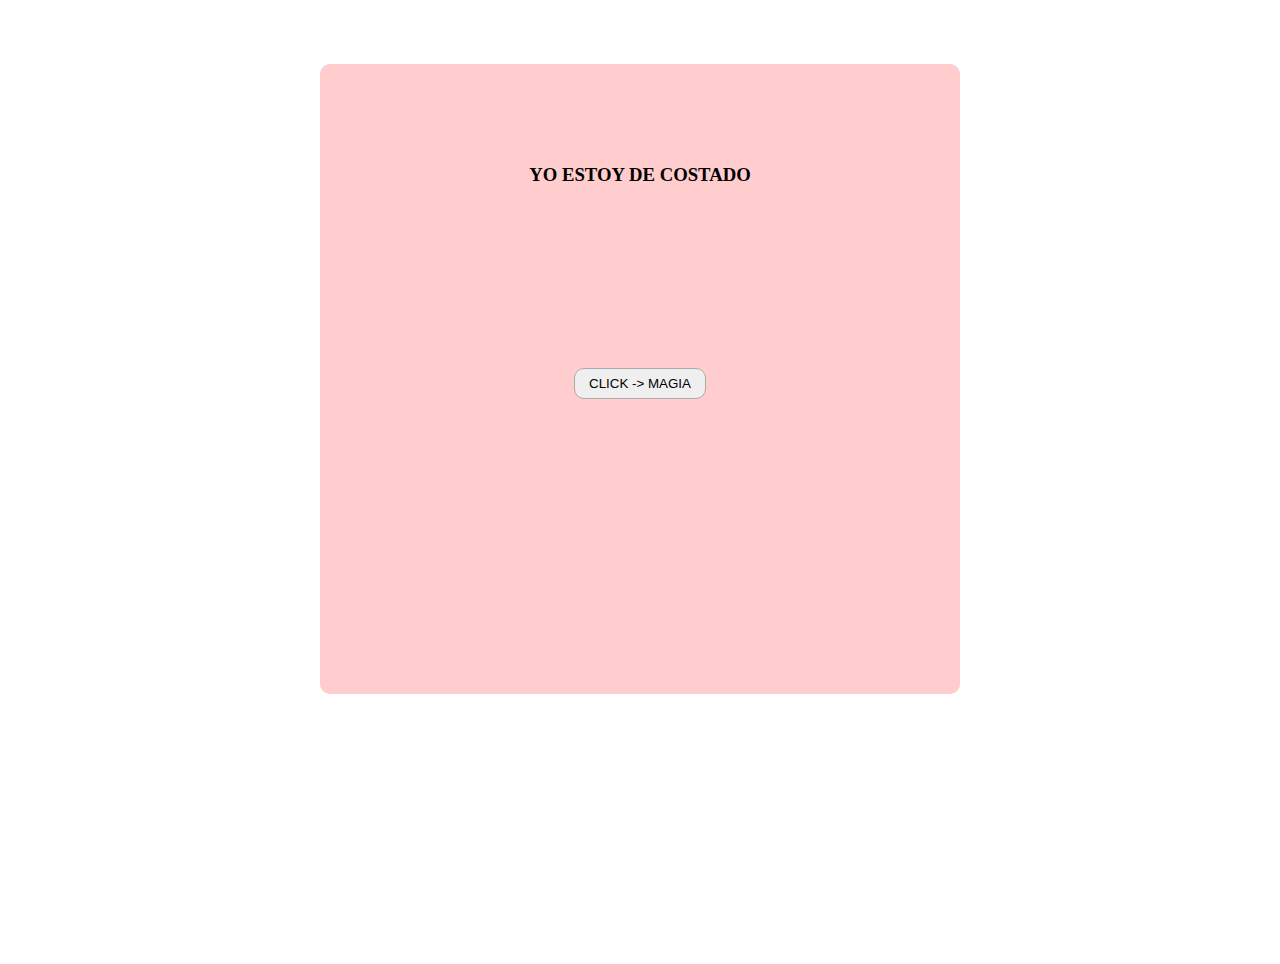
<file: animaciones/root/index.html>
<!DOCTYPE html>
<html lang="en">
<head>
    <meta charset="UTF-8">
    <meta http-equiv="X-UA-Compatible" content="IE=edge">
    <meta name="viewport" content="width=device-width, initial-scale=1.0">
    <title>ANIMACIONES</title>
    <link rel="stylesheet" href="./css/styles.css">
</head>
<body>
    <article>
        <h3>YO ESTOY DE COSTADO</h3>
        <button>CLICK -> MAGIA </button>
        <div>
            <p>Yo aparezco</p>
        </div>
    </article>
</body>
</html>
</file>
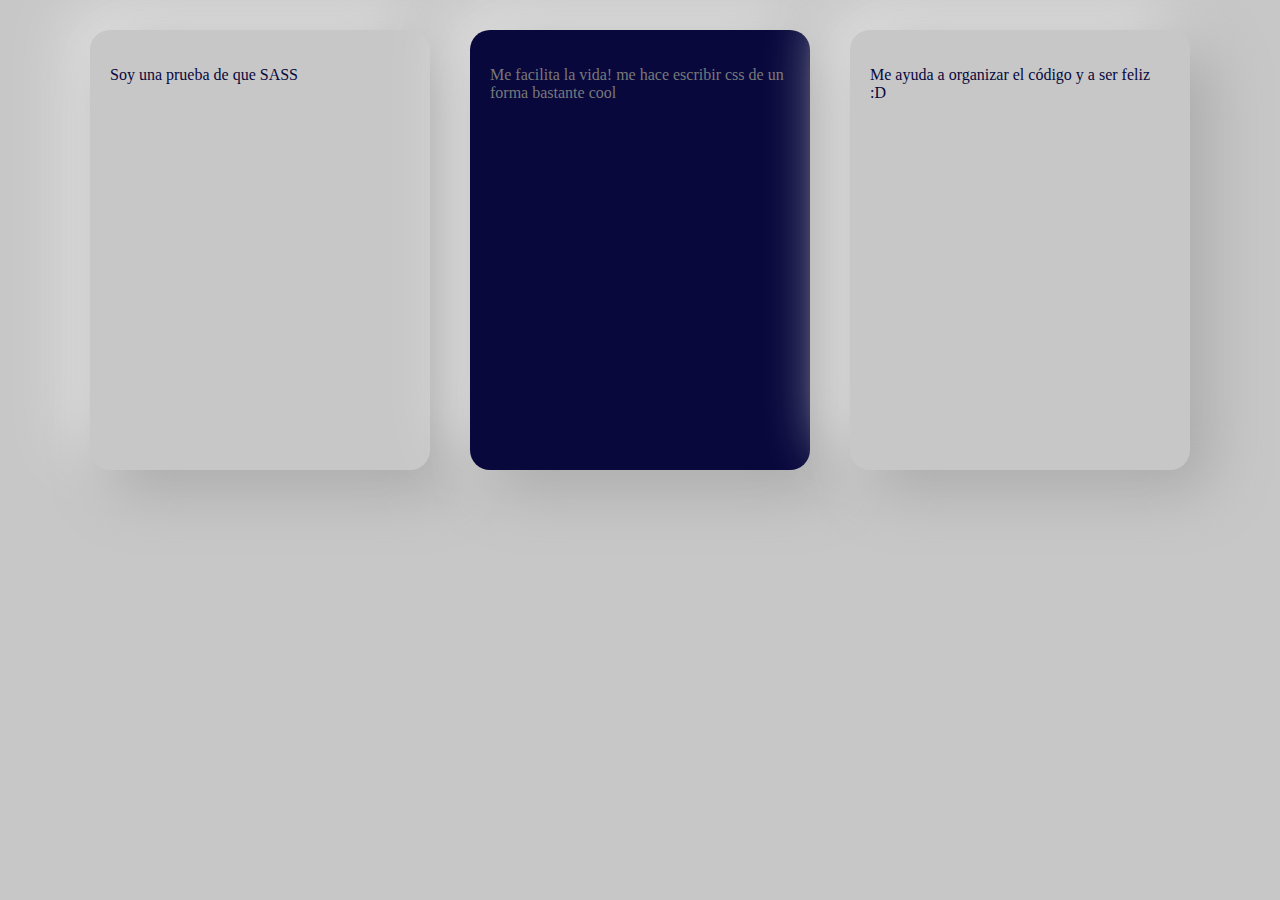
<file: ejemplo de sass troso/public/index.html>
<!DOCTYPE html>
<html lang="en">

<head>
    <meta charset="UTF-8">
    <meta http-equiv="X-UA-Compatible" content="IE=edge">
    <meta name="viewport" content="width=device-width, initial-scale=1.0">
    <link rel="stylesheet" href="./css/mainsass.css">

    <title>Document</title>
</head>

<body>
    
    <main class="container-padre texto">
        <div class="card sink">
            <p>Soy una prueba de que SASS</p>
        </div>
        <div class="card-premium slide-right">
            <p>Me facilita la vida! me hace escribir css de un forma bastante cool</p>
        </div>
        <div class="card">
            <p>Me ayuda a organizar el código y a ser feliz :D </p>
        </div>
    </main>

</body>

</html>
</file>
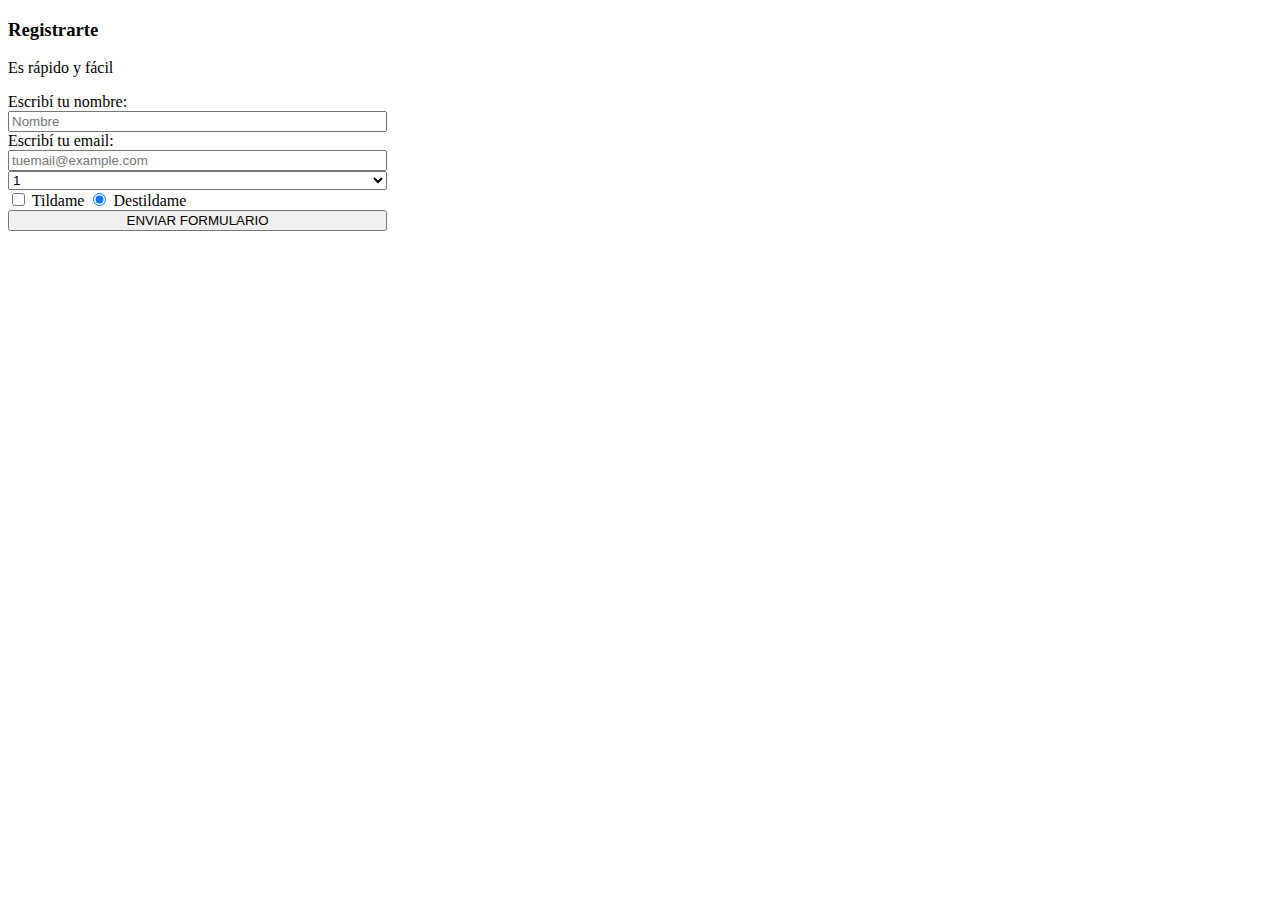
<file: forms/root/index.html>
<!DOCTYPE html>
<html lang="en">
  <head>
    <meta charset="UTF-8" />
    <meta http-equiv="X-UA-Compatible" content="IE=edge" />
    <meta name="viewport" content="width=device-width, initial-scale=1.0" />
    <title>Document</title>
    <link rel="stylesheet" href="./css/styles.css" />
  </head>
  <body>
    <section>
      <h3>Registrarte</h3>
      <p>Es rápido y fácil</p>

      <!-- DENTRO DE FORM USAMOS ETIQUETAS EXCLUSIVAS DE FORM-->
      <form action="./capturadedatos/form.php" method="POST">
    
        <label for="name">Escribí tu nombre:</label>
        <input type="text" name="name" id="name" placeholder="Nombre" required>
     

        <label for="email">Escribí tu email:</label>
        <input type="email" name="email" id="email" placeholder="tuemail@example.com" required>

        <!-- INPUTS COMPLEJOS -->
        <select name="dia" id="dia">
            <option value="1">1</option>
            <option value="2">2</option>
            <option value="3">3</option>
        </select>  
    
        <div>
        <input type="checkbox" name="tilde" id="tilde">
        <label for="tilde">Tildame</label>

        <input type="radio" name="radio" id="radio" checked>
        <label for="radio">Destildame</label>
        </div>

        <button type="submit">ENVIAR FORMULARIO</button>

    </form>
    </section>
  </body>
</html>
</file>
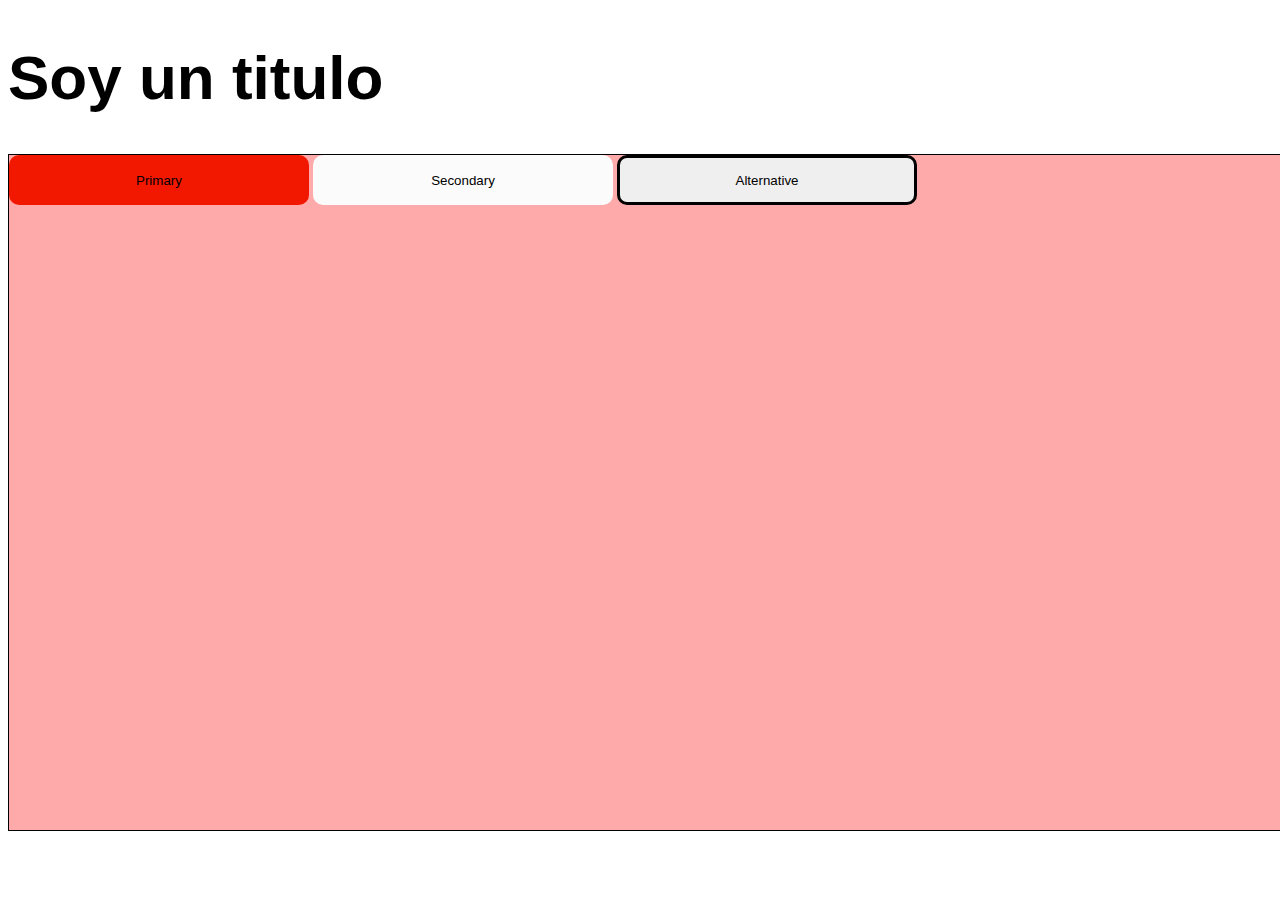
<file: Intro a sasss c1/root/index.html>
<!DOCTYPE html>
<html lang="en">
  <head>
    <meta charset="UTF-8" />
    <meta http-equiv="X-UA-Compatible" content="IE=edge" />
    <meta name="viewport" content="width=device-width, initial-scale=1.0" />
    <title>Document</title>
    <link rel="stylesheet" href="./styles/main.css">
  </head>
  <body>
    <h1>Soy un titulo</h1>
    <main class="flex-column-spacearound">
        <button class="button-primary">Primary</button>
        <button class="button-secondary">Secondary</button>
        <button class="button-alternative">Alternative</button>
    </main>
  </body>
</html>
</file>
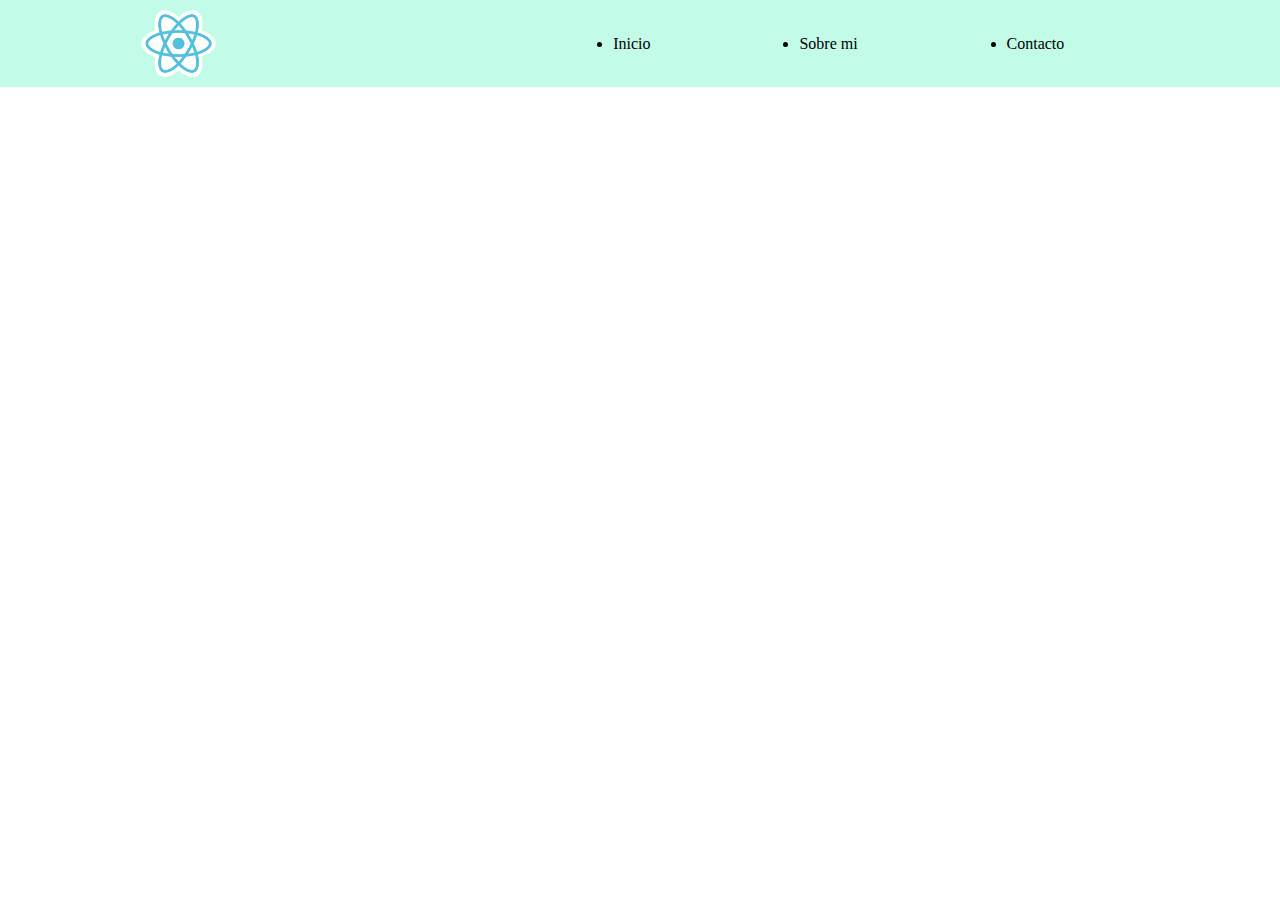
<file: MOBILE FIRST C1 y C5/root/index.html>
<!DOCTYPE html>
<html lang="en">
<head>
    <meta charset="UTF-8">
    <meta http-equiv="X-UA-Compatible" content="IE=edge">
    <meta name="viewport" content="width=device-width, initial-scale=1.0">
    <title>MOBILE FIRST así nomás</title>
    <link rel="stylesheet" href="https://cdnjs.cloudflare.com/ajax/libs/font-awesome/6.1.1/css/all.min.css" integrity="sha512-KfkfwYDsLkIlwQp6LFnl8zNdLGxu9YAA1QvwINks4PhcElQSvqcyVLLD9aMhXd13uQjoXtEKNosOWaZqXgel0g==" crossorigin="anonymous" referrerpolicy="no-referrer" />
    <link rel="stylesheet" href="./css/styles.css">
</head>
<body>
    
   <header class="header-home">

    <img class="img-logo"src="./img/logo-header.png" alt="">

    <nav>
        <ul>
            <li>Inicio</li>
            <li>Sobre mi</li>
            <li>Contacto</li>
        </ul>
    </nav>

    <i class="fa-solid fa-burger"></i>

   </header> 


</body>
</html>
</file>
<file: animaciones/root/css/styles.css>
body {
    margin:0;
    padding:0;
    height: 100vh;
    width: 100vw;
}

article {
    width: 50%;
    margin: 5% 25%;
    height: 70%;
    display:flex;
    flex-direction: column;
    justify-content: space-around;
    align-items: center;
    border-radius: 10px;
    background-color: #ffb7b7b2;

}

h3 { 
    transition: all 1.5s ease;
}

h3:hover {
    transform: rotate(270deg) scale(0.8) translate(-50px, -200px);
}

button {
    border: 1px solid #AAA;
    border-radius: 10px;
    padding: 7px 14px;
    /* TRANSITION QUEDA A LA ESPERA QUE SUCEDA UN CAMBIO DE ESTADO*/
    transition: all 1.5s ease;
}


button:hover {
    background-color: rgb(45, 255, 125);
    transform: translateY(5px) translateX(5px);
    cursor: pointer;
}

div {
    opacity: 0;
    transition: all 1.5s ease;

}

button:active + div {
    opacity: 1;
    width: 300px;
    height: 300px;
    background-color: aquamarine;
}


/* CTRL + K + C */
</file>
<file: ejemplo de sass troso/public/css/mainsass.css>
.container-padre {
  display: flex;
  margin: 10px;
  justify-content: center;
  align-items: center;
}
.container-padre .card, .container-padre .card-premium {
  background-color: rgb(121, 121, 121);
  color: rgb(8, 8, 61);
  height: 400px;
  width: 300px;
  margin: 20px;
  padding: 20px;
  border-radius: 20px;
  background: #c7c7c7;
  box-shadow: 20px 20px 60px #a9a9a9, -20px -20px 60px #e5e5e5;
  transition: all 0.75s;
}
.container-padre .card-premium {
  background: rgb(8, 8, 61);
  color: rgb(121, 121, 121);
}

/* SINK */
@-webkit-keyframes sink {
  from {
    transform: translateY(0);
  }
  50% {
    transform: translateY(20px);
  }
  100% {
    transform: translateY(0);
  }
}
@keyframes sink {
  from {
    transform: translateY(0);
  }
  50% {
    transform: translateY(20px);
  }
  100% {
    transform: translateY(0);
  }
}
.sink:hover {
  -webkit-animation: sink 1s linear;
          animation: sink 1s linear;
  -webkit-animation-iteration-count: 1;
          animation-iteration-count: 1;
}

@-webkit-keyframes slide-right {
  from {
    transform: translateX(0);
  }
  50% {
    transform: translateX(10px);
  }
  to {
    transform: translateX(0);
  }
}

@keyframes slide-right {
  from {
    transform: translateX(0);
  }
  50% {
    transform: translateX(10px);
  }
  to {
    transform: translateX(0);
  }
}
.slide-right:hover {
  -webkit-animation: slide-right 1s linear;
          animation: slide-right 1s linear;
}

/* EL MIXIN DEBE REUTILIZARSE EN EL MISMO ARCHIVO */
.texto-normal {
  font-size: 1rem;
  font-family: "Franklin Gothic Medium", "Arial Narrow", Arial, sans-serif;
  line-height: 1.5;
  text-decoration: none;
  color: #000;
  font-style: normal;
  font-weight: 400;
}

.texto-negrita {
  font-size: 1rem;
  font-family: "Franklin Gothic Medium", "Arial Narrow", Arial, sans-serif;
  line-height: 1.5;
  text-decoration: none;
  color: #000;
  font-style: normal;
  font-weight: 600;
}

.text-titulos {
  font-size: 2.5rem;
  font-family: "Franklin Gothic Medium", "Arial Narrow", Arial, sans-serif;
  line-height: 1.5;
  text-decoration: none;
  color: #000;
  font-style: normal;
  font-weight: 400;
}

/* USO DE PARTIALS -> BLOQUE DE CODIGO QUE YO PIENSO REUTILIZAR EN OTROS PROYECTOS
EL ARCHIVO SE ESCRIBE CON UN "_"ADELANTE DEL NOMBRE */
/* TRAE EL CODIGO DE FLEXCARDS Y ANIMATIONS */
/* D.R.Y -> Don't repeat yourself - No repetirme */
/* SEPARATE OF CONCERNS -> SEPARAR CADA COSA SEGUN SU FUNCION */
body {
  background-color: #c7c7c7;
}/*# sourceMappingURL=mainsass.css.map */
</file>
<file: forms/root/css/styles.css>
form{
    display: flex;
    flex-direction: column;
    width: 30%;
}
</file>
<file: Intro a sasss c1/root/styles/main.css>
/* TRABAJANDO EN COCA COLA */
/* VARIABLE */
/* NESTING */
h1 {
  font-family: "Montserrat", sans-serif;
  font-size: 62px;
}

main {
  width: 100vw;
  height: 75vh;
  background-color: #FFAAAA;
  border: 1px solid #000;
}

/* ARMAR CLASES PARA FLEX; SEGUN SEA ROW O COLUMN, SPACE AROUND O SPACE BETWEEN; TODOS CON ALIGN ITEMS CENTER */
.button, .button-alternative, .button-secondary, .button-primary {
  width: 300px;
  height: 50px;
  border-radius: 10px;
  border: none;
  transition: all 0.5s linear;
}
.button:hover, .button-alternative:hover, .button-secondary:hover, .button-primary:hover {
  border-bottom: 3px solid #000;
  transform: translateY(-5px);
  cursor: pointer;
}
.button-primary {
  background-color: #f21800;
}
.button-secondary {
  background-color: #fbfbfb;
  color: #000;
}
.button-alternative {
  border: 3px solid #000;
}

/* EXTEND */
/* & SHORTHAND *//*# sourceMappingURL=main.css.map */
</file>
<file: MOBILE FIRST C1 y C5/root/css/styles.css>
/* ESTILOS DEL HEADER */ 

/* VIEWPORT MOBILE */

body {
    margin:0;
    padding:0;

}

.header-home {
    display:flex;
    justify-content: space-around;
    align-items:center;
    background-color: rgba(174, 250, 225, 0.741);
    padding: 10px 0;
}

nav {
    display: none;
 
}

.img-logo{
    width: 75px;
}

.fa-burger {
    font-size: 2rem;
}


/* MEDIA QUERIES */ 
/* MIN-width: A PARTIR DE */ 
@media (min-width:600px) {
    .fa-burger {
        display: none;
    }

    nav {
        display: block;
        width: 50%;
    }

    nav ul {
        display: flex;
        justify-content: space-around;
    }

    li {
        margin: 0 10px;
    }
}
</file>
